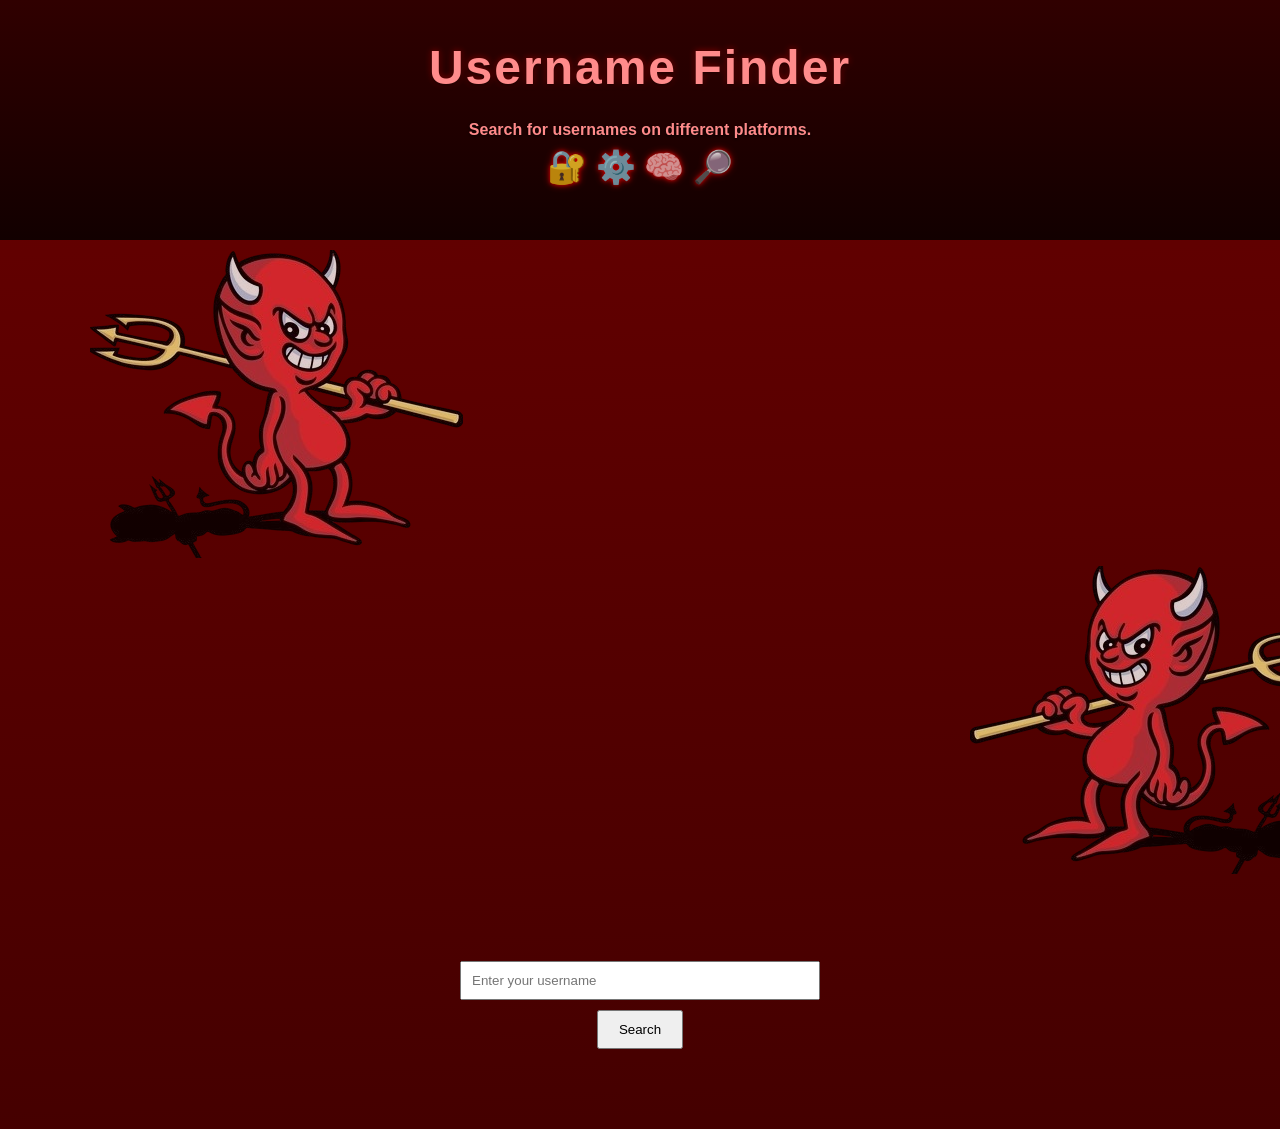
<file: web/buscadordeusername/index.html>
<!DOCTYPE html>
<html lang="es">
<head>
  <meta charset="UTF-8">
  <title>Buscador OSINT</title>
  <link rel="stylesheet" href="style.css">
</head>
<body>
<body>
  <header>
        <h1>Username Finder</h1>
        <p>Search for usernames on different platforms.</p>
        
<div class="icons">
  🔐 ⚙️ 🧠 🔎
</div>
  <div class="divider"></div>
    </header>
<img src="/web/demon2.png" alt="Ejemplo" class="value2">

<img src="/web/demon.png" alt="Ejemplo" class="value1">

  <div class="container">
  

    <input type="text" id="username" placeholder="Enter your username">
    <button onclick="buscar()">Search</button>

    <ul id="resultados"></ul>
  </div>

  <script src="script.js"></script>
</body>
</html>
</file>
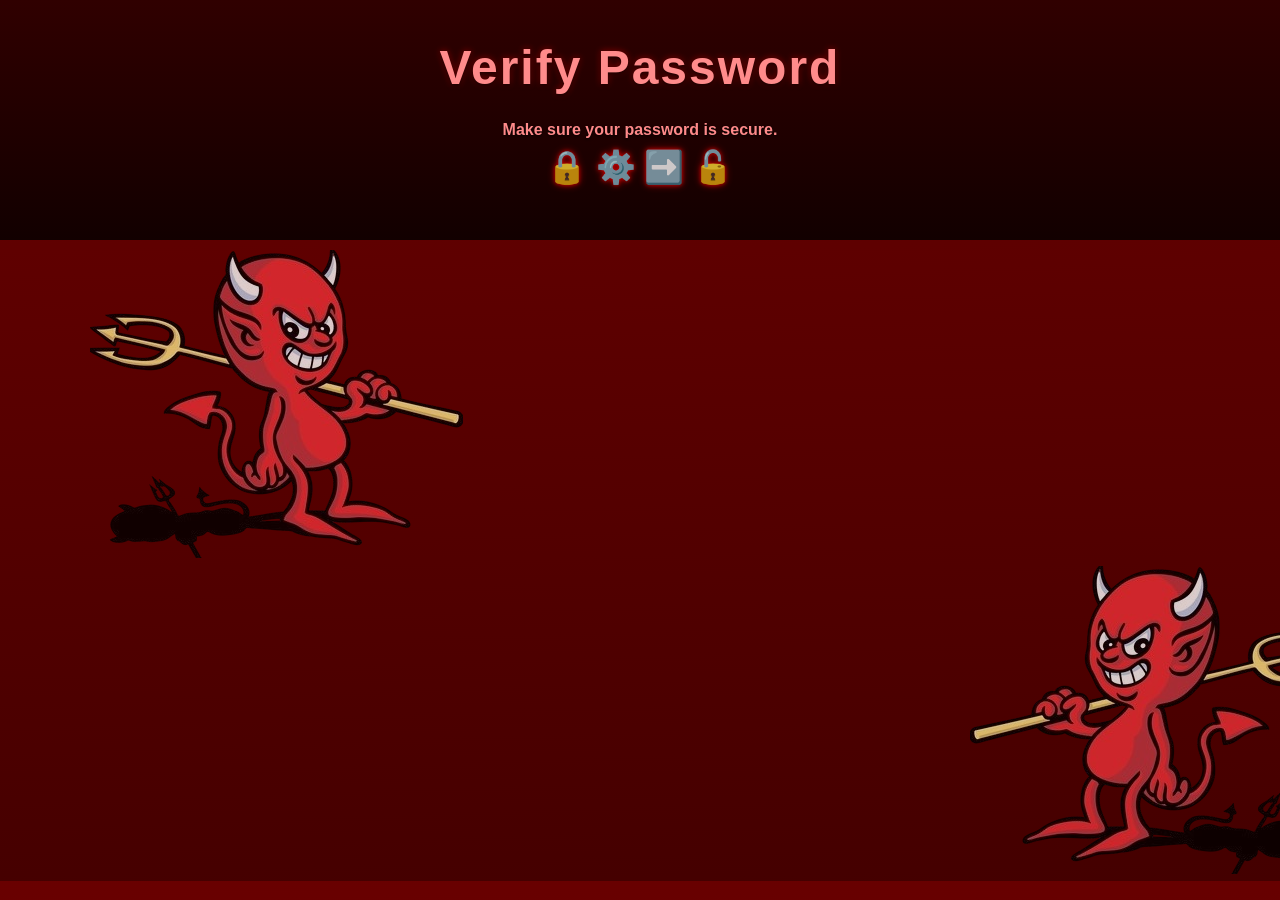
<file: web/chekerdecontraseñas/index.html>
<!DOCTYPE html>
<html lang="en">
<head>
  <meta charset="UTF-8">
  <meta name="viewport" content="width=device-width, initial-scale=1.0">
  <title>Document</title>
   <link rel="stylesheet" href="style.css">
</head>
</head>
<body>
   <header>
        <h1>Verify Password</h1>
        <p>Make sure your password is secure.</p>
        
<div class="icons">
  🔒 ⚙️ ➡️ 🔓
</div>
  <div class="divider"></div>
    </header>
<img src="/web/demon2.png" alt="Ejemplo" class="value2">

<img src="/web/demon.png" alt="Ejemplo" class="value1">

  
</body>
</html>
</file>
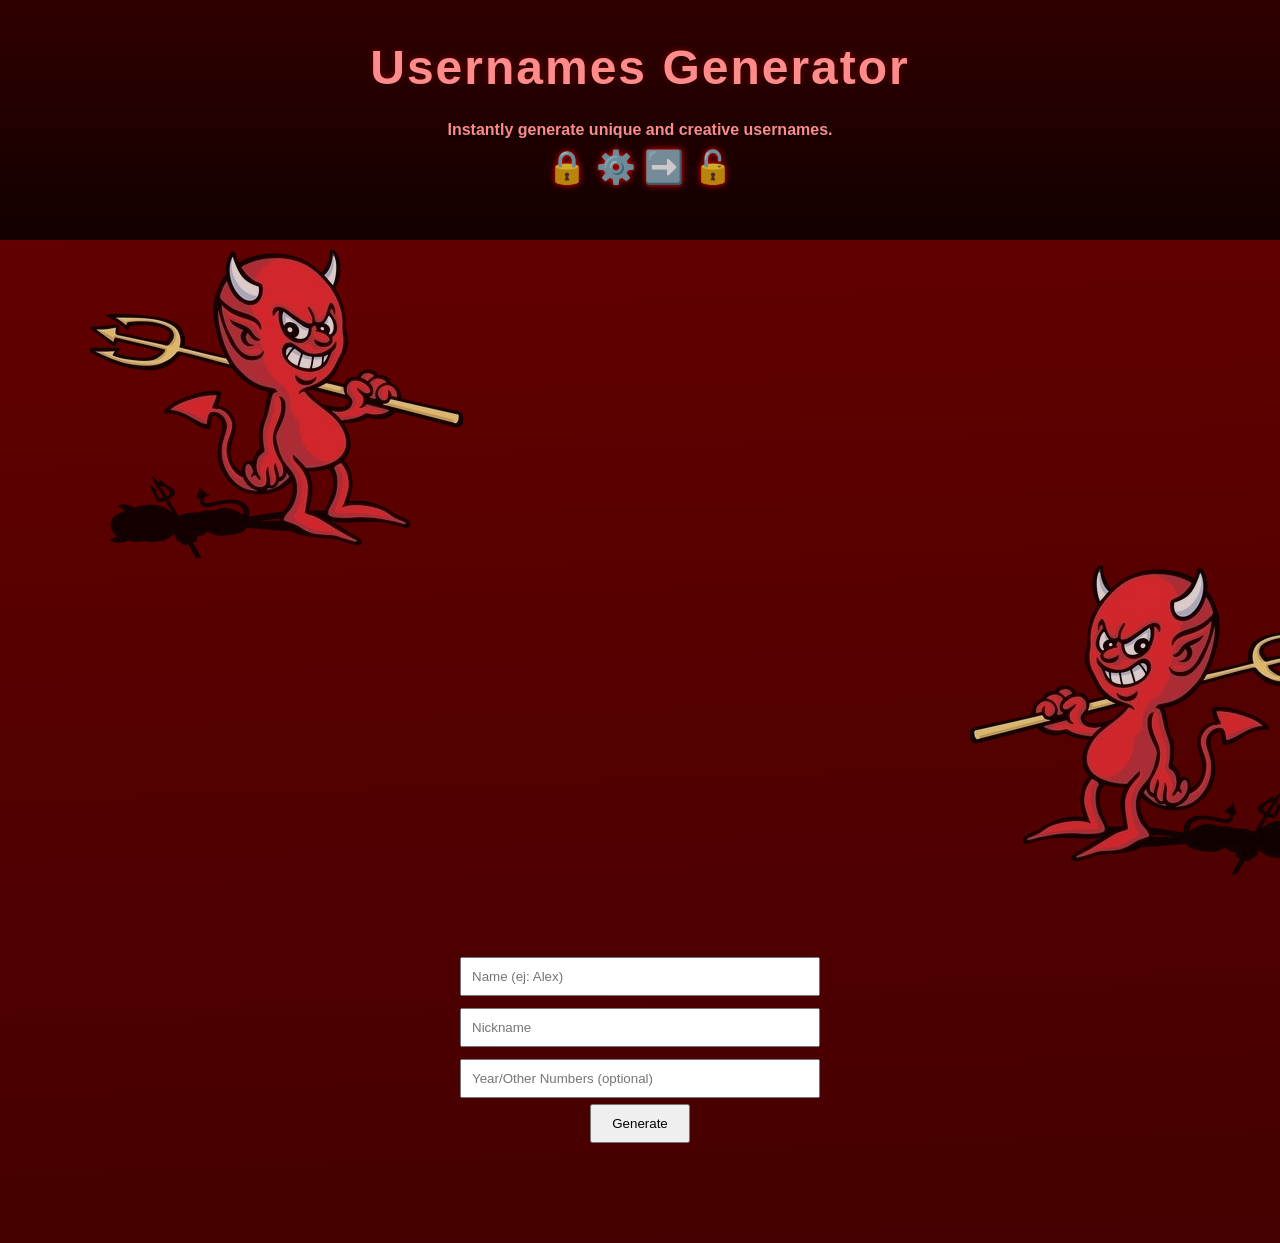
<file: web/generador de usernames/index.html>
<!DOCTYPE html>
<html lang="es">
<head>
  <meta charset="UTF-8">
  <title>Usernames generator</title>
  <link rel="stylesheet" href="style.css">
</head>
<body>
  <header>
        <h1>Usernames Generator</h1>
        <p>Instantly generate unique and creative usernames.</p>
        
<div class="icons">
  🔒 ⚙️ ➡️ 🔓
</div>
  <div class="divider"></div>
    </header>
<img src="/web/demon2.png" alt="Ejemplo" class="value2">

<img src="/web/demon.png" alt="Ejemplo" class="value1">

  <div class="box">


    <input type="text" id="nombre" placeholder="Name (ej: Alex)">
    <input type="text" id="apodo" placeholder="Nickname">
    <input type="number" id="anio" placeholder="Year/Other Numbers (optional)">

    <button onclick="generar()">Generate</button>

    <ul id="lista"></ul>
  </div>
<div class="title"> 
 
</div>
  <script src="script.js"></script>
</body>
</html>
</file>
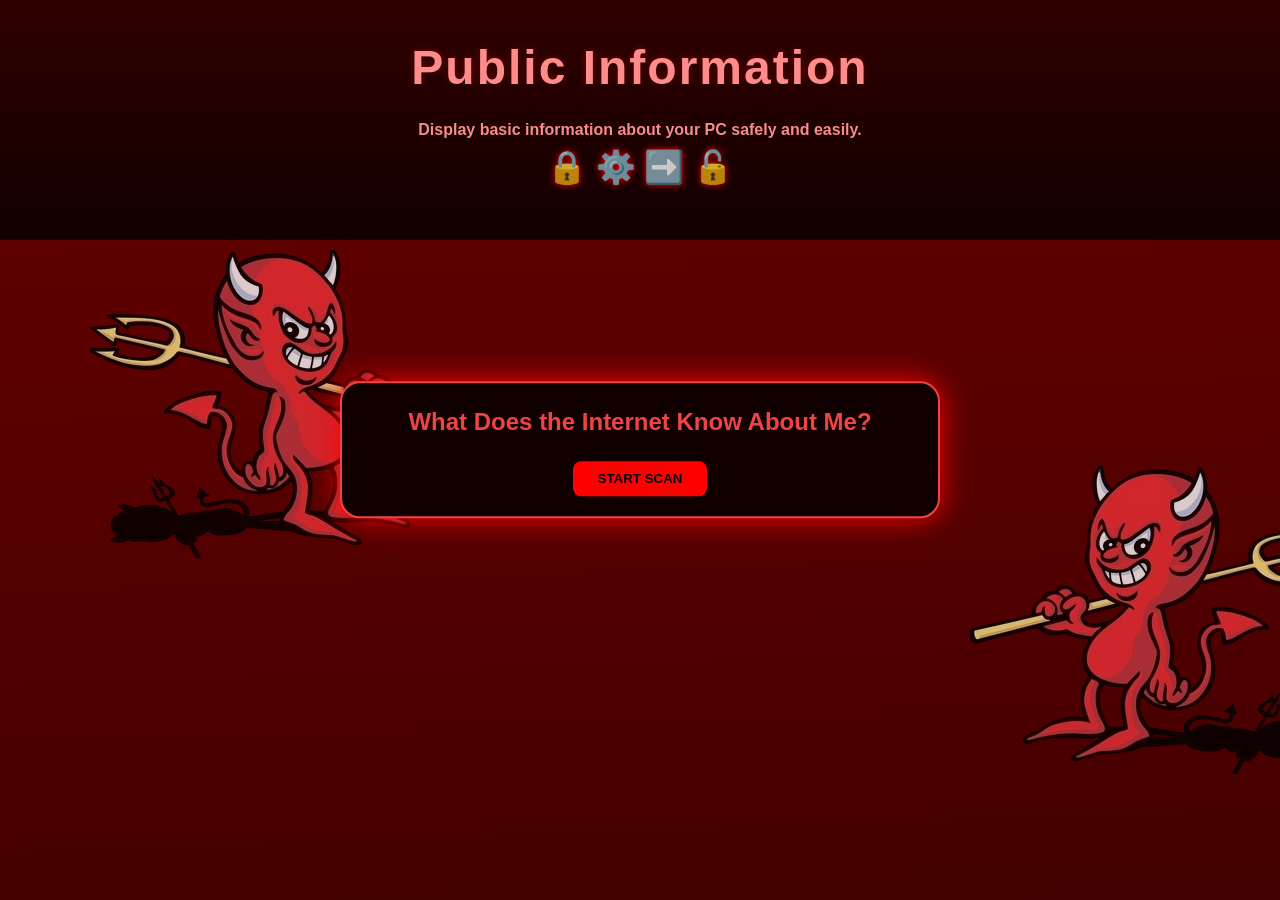
<file: web/info del pc/index.html>
<!DOCTYPE html>
<html lang="en">
<head>
  <meta charset="UTF-8">
  <title>What Does the Internet Know About Me?</title>
  
  <link rel="stylesheet" href="/web/info del pc/style.css">
</head>
<body>
    <div id="creepyAlert" class="alert-box hidden">
  <p id="alertText">Why did you leave?</p>
  <button onclick="closeAlert()">OK</button>
</div>
   <header>
        <h1>Public Information</h1>
        <p>Display basic information about your PC safely and easily.</p>
        
<div class="icons">
🔒 ⚙️ ➡️ 🔓
</div>
  <div class="divider"></div>
    </header>

<img src="/web/demon2.png" alt="Ejemplo" class="value2">

<img src="/web/demon.png" alt="Ejemplo" class="value1">

<div class="container">

   <h1 class="title">What Does the Internet Know About Me?</h1>
  <button onclick="startScan()">START SCAN</button>

  <div id="scan" class="hidden">Scanning...</div>

  <div id="data" class="hidden">
    <p><span class="label red">Browser:</span> <span class="value" id="browser"></span></p>
    <p><span class="label red">Platform:</span> <span class="value" id="platform"></span></p>
    <p><span class="label red">Language:</span> <span class="value" id="language"></span></p>
    <p><span class="label red">Screen:</span> <span class="value" id="screen"></span></p>
    <p><span class="label red">CPU Cores:</span> <span class="value" id="cpu"></span></p>
    <p><span class="label red">RAM:</span> <span class="value" id="ram"></span></p>
    <p><span class="label red">Battery:</span> <span class="value" id="battery"></span></p>
    <p><span class="label red">IP Address:</span> <span class="value" id="ip"></span></p>
    <p><span class="label red">Online Status:</span> <span class="value" id="online"></span></p>
    <p><span class="label red">Do Not Track:</span> <span class="value" id="dnt"></span></p>
    <p><span class="label red">Orientation:</span> <span class="value" id="orientation"></span></p>
    <p><span class="label red">Pixel Ratio:</span> <span class="value" id="pixelratio"></span></p>
    <p><span class="label red">Touch Screen:</span> <span class="value" id="touch"></span></p>
    <p><span class="label red">Connection Type:</span> <span class="value" id="connection"></span></p>
    <p><span class="label red">Device Memory:</span> <span class="value" id="devicememory"></span></p>
    <p><span class="label red">Local Time:</span> <span class="value" id="localtime"></span></p>
    <p><span class="label red">Connection Speed:</span> <span class="value" id="speed"></span></p>
    <p><span class="label red">Location:</span> <span class="value" id="location"></span></p>
  </div>
</div>
       


<script src="script.js"></script>
</body>
</html>
</file>
<file: web/buscadordeusername/style.css>
/* Reset básico */
* {
    margin: 0;
    padding: 0;
    box-sizing: border-box;
    font-family: 'Arial', sans-serif;

}

/* Body y fondo */
body {
  margin-top: 250px;   /* MISMO alto que el header */

    line-height: 1.6;
    background: linear-gradient(178deg, #690000, #440000);
}

/* Header */
header {
    border-bottom: #000000;
    text-align: center;
    padding: 50px 20px 30px 20px;
  background-color: #530000;
    color: #ff8888;
background: linear-gradient(84deg,  #690000, #000000);
    text-align: center;
    padding: 30px;
    background-color: #0a0a0a;
    color: #000000; 
    font-size: 2.5rem;
    font-weight: bold;
    text-shadow:
      0 0 4px #ff0000,
      0 0 8px #ff000099;
          position: fixed;
  top: 0;
  left: 0;
  width: 100%;
  height: 240px;        /* ajusta a tu header */
  background: linear-gradient(to bottom, #300000, #120000);

}

header h1 {
    font-size: 3rem;
    margin-bottom: 10px;
    font-size: 3rem;
  font-weight: 800;
  color: #ff8b8b;              /* casi blanco con tono rojo */
  letter-spacing: 2px;
  text-shadow:
    0 2px 4px rgba(0, 0, 0, 0.8),
    0 0 6px rgba(255, 0, 0, 0.5);
    
}

header p {
    font-size: 1.2rem;
     margin-top: 10px;
  color: #ff8a8a;
  font-size: 1rem;
  text-shadow: 0 1px 3px black;
}


.container {
  max-width: 400px;
  margin: 80px auto;
  text-align: center;
}

input {
  width: 90%;
  padding: 10px;
  margin-bottom: 10px;
}

button {
  padding: 10px 20px;
  cursor: pointer;
}

ul {
  list-style: none;
  padding: 0;
}

li {
  margin: 8px 0;
}

a {
  color: #7e0707;
  text-decoration: none;
}
.value1{

 opacity: 0.8;
margin-left: 970px;





} 

.value2{

 opacity: 0.8;
margin-left: 90px;





} 


.icons {
  text-align: center;
  font-size: 2rem;
  opacity: 0.8;
}
.title{

  margin-bottom: 100px;
  font-size: 2rem;




}
</file>
<file: web/chekerdecontraseñas/style.css>
body {
  background: #000944;
  color: rgb(104, 23, 23);
  font-family: Arial, sans-serif;
  

}

.box {
  max-width: 400px;
  margin: 70px auto;
  text-align: center;
  align-items: bottom;
  text-shadow: #530000;
s
}

input {
  width: 90%;
  padding: 10px;
  margin: 6px 0;
}

button {
  padding: 10px 20px;
  cursor: pointer;
  
}

li {
  margin: 6px 0;
  list-style: none;
}




/* Reset básico */
* {
    margin: 0;
    padding: 0;
    box-sizing: border-box;
    font-family: 'Arial', sans-serif;
}

/* Body y fondo */
body {
  margin-top: 250px;   /* MISMO alto que el header */

    line-height: 1.6;
    background: linear-gradient(178deg, #690000, #440000);
}

/* Header */
header {
    border-bottom: #000000;
    text-align: center;
    padding: 50px 20px 30px 20px;
  background-color: #530000;
    color: #ff8888;
background: linear-gradient(84deg,  #690000, #000000);
    text-align: center;
    padding: 30px;
    background-color: #0a0a0a;
    color: #000000; 
    font-size: 2.5rem;
    font-weight: bold;
    text-shadow:
      0 0 4px #ff0000,
      0 0 8px #ff000099;
          position: fixed;
  top: 0;
  left: 0;
  width: 100%;
  height: 240px;        /* ajusta a tu header */
  background: linear-gradient(to bottom, #300000, #120000);

}

header h1 {
    font-size: 3rem;
    margin-bottom: 10px;
    font-size: 3rem;
  font-weight: 800;
  color: #ff8b8b;              /* casi blanco con tono rojo */
  letter-spacing: 2px;
  text-shadow:
    0 2px 4px rgba(0, 0, 0, 0.8),
    0 0 6px rgba(255, 0, 0, 0.5);
    
}

header p {
    font-size: 1.2rem;
     margin-top: 10px;
  color: #ff8a8a;
  font-size: 1rem;
  text-shadow: 0 1px 3px black;
}
.value1{

 opacity: 0.8;
margin-left: 970px;





} 

.value2{

 opacity: 0.8;
margin-left: 90px;





} 


.icons {
  text-align: center;
  font-size: 2rem;
  opacity: 0.8;
}
</file>
<file: web/generador de usernames/style.css>
body {
  background: #000944;
  color: rgb(104, 23, 23);
  font-family: Arial, sans-serif;
  

}

.box {
  max-width: 400px;
  margin: 70px auto;
  text-align: center;
  align-items: bottom;
  text-shadow: #530000;
s
}

input {
  width: 90%;
  padding: 10px;
  margin: 6px 0;
}

button {
  padding: 10px 20px;
  cursor: pointer;
  
}

li {
  margin: 6px 0;
  list-style: none;
}




/* Reset básico */
* {
    margin: 0;
    padding: 0;
    box-sizing: border-box;
    font-family: 'Arial', sans-serif;
}

/* Body y fondo */
body {
  margin-top: 250px;   /* MISMO alto que el header */

    line-height: 1.6;
    background: linear-gradient(178deg, #690000, #440000);
}

/* Header */
header {
    border-bottom: #000000;
    text-align: center;
    padding: 50px 20px 30px 20px;
  background-color: #530000;
    color: #ff8888;
background: linear-gradient(84deg,  #690000, #000000);
    text-align: center;
    padding: 30px;
    background-color: #0a0a0a;
    color: #000000; 
    font-size: 2.5rem;
    font-weight: bold;
    text-shadow:
      0 0 4px #ff0000,
      0 0 8px #ff000099;
          position: fixed;
  top: 0;
  left: 0;
  width: 100%;
  height: 240px;        /* ajusta a tu header */
  background: linear-gradient(to bottom, #300000, #120000);

}

header h1 {
    font-size: 3rem;
    margin-bottom: 10px;
    font-size: 3rem;
  font-weight: 800;
  color: #ff8b8b;              /* casi blanco con tono rojo */
  letter-spacing: 2px;
  text-shadow:
    0 2px 4px rgba(0, 0, 0, 0.8),
    0 0 6px rgba(255, 0, 0, 0.5);
    
}

header p {
    font-size: 1.2rem;
     margin-top: 10px;
  color: #ff8a8a;
  font-size: 1rem;
  text-shadow: 0 1px 3px black;
}


.value1{

 opacity: 0.8;
margin-left: 970px;





} 

.value2{

 opacity: 0.8;
margin-left: 90px;





} 


.icons {
  text-align: center;
  font-size: 2rem;
  opacity: 0.8;
}
.title{

  margin-bottom: 100px;
  font-size: 2rem;




}
</file>
<file: web/info del pc/style.css>
button{
  padding:10px 25px;
  border:none;
  border-radius:8px;
  background:#ff0000;
  cursor:pointer;
  font-weight:bold;
}

button:hover{
  background:#580000;
}

.hidden{ display:none; }

#scan{
  margin:15px 0;
  color:#00ff15;
  animation: blink 1s infinite;
}

@keyframes blink{
  50%{opacity:0.4;}
}


.label {
  font-weight:bold;
}

.title {
  color: #ef4444;
  font-size: 24px;
  text-align: center;
  margin-bottom: 20px;
  animation: flicker 3s infinite;
}

@keyframes flicker {
  0%, 100% {opacity:1;}
  50% {opacity:0.4;}
}


@keyframes pulse {
  0%, 100% {opacity: 1;}
  50% {opacity: 0.5;}
}


body {
  background: #000000;
  color: #ef4444; 
  font-family: monospace;
  
  justify-content: center;
  align-items: center;

    /* MISMO alto que el header */
   height: 100vh;
    line-height: 1.6;
    background: linear-gradient(178deg, #690000, #440000);

}

.container {
  background: #100000;
  padding: 30px;
  margin-right: 1800px;
  border-radius: 20px;
  width: 600px;

  box-shadow: 0 0 90px #ef4444;
 position: fixed;
  top: 50%;
  left: 50%;
  transform: translate(-50%, -50%);
  background: #100000;
  border: 2px solid #ef4444;
  padding: 20px 30px;
  box-shadow: 0 0 30px red;

  text-align: center;

}




.alert-box {
  position: fixed;
  top: 50%;
  left: 50%;
  transform: translate(-50%, -50%);
  background: #100000;
  border: 2px solid #ef4444;
  padding: 20px 30px;
  box-shadow: 0 0 30px red;
  z-index: 9999;
  text-align: center;
}

.alert-box p {
  color: #ef4444;
  font-size: 18px;
  margin-bottom: 15px;
}

.alert-box button {
  background: #ef4444;
  border: none;
  padding: 6px 15px;
  cursor: pointer;
  color: black;
  font-weight: bold;
}

.hidden {
  display: none
  
}

/* Reset básico */
* {
    margin: 0;
    padding: 0;
    box-sizing: border-box;
    font-family: 'Arial', sans-serif;
}

/* Body y fondo */
body {
 
}

/* Header */
header {
    border-bottom: #000000;
    text-align: center;
    padding: 50px 20px 30px 20px;
  background-color: #530000;
    color: #ff8888;
background: linear-gradient(84deg,  #690000, #000000);
    text-align: center;
    padding: 30px;
    background-color: #0a0a0a;
    color: #000000; 
    font-size: 2.5rem;
    font-weight: bold;
    text-shadow:
      0 0 4px #ff0000,
      0 0 8px #ff000099;
          position: fixed;
  top: 0;
  left: 0;
  width: 100%;
  height: 240px;        /* ajusta a tu header */
  background: linear-gradient(to bottom, #300000, #120000);

}

header h1 {
    font-size: 3rem;
    margin-bottom: 10px;
    font-size: 3rem;
  font-weight: 800;
  color: #ff8b8b;              /* casi blanco con tono rojo */
  letter-spacing: 2px;
  text-shadow:
    0 2px 4px rgba(0, 0, 0, 0.8),
    0 0 6px rgba(255, 0, 0, 0.5);
    
}

header p {
    font-size: 1.2rem;
     margin-top: 10px;
  color: #ff8a8a;
  font-size: 1rem;
  text-shadow: 0 1px 3px black;
}

.value1{

 opacity: 0.8;
margin-left: 970px;
align-items: top;
margin-top: -100px;

} 

.value2{

 opacity: 0.8;
margin-left: 90px;
margin-top: 250px;




} 


.icons {
  text-align: center;
  font-size: 2rem;
  opacity: 0.8;
}
</file>
